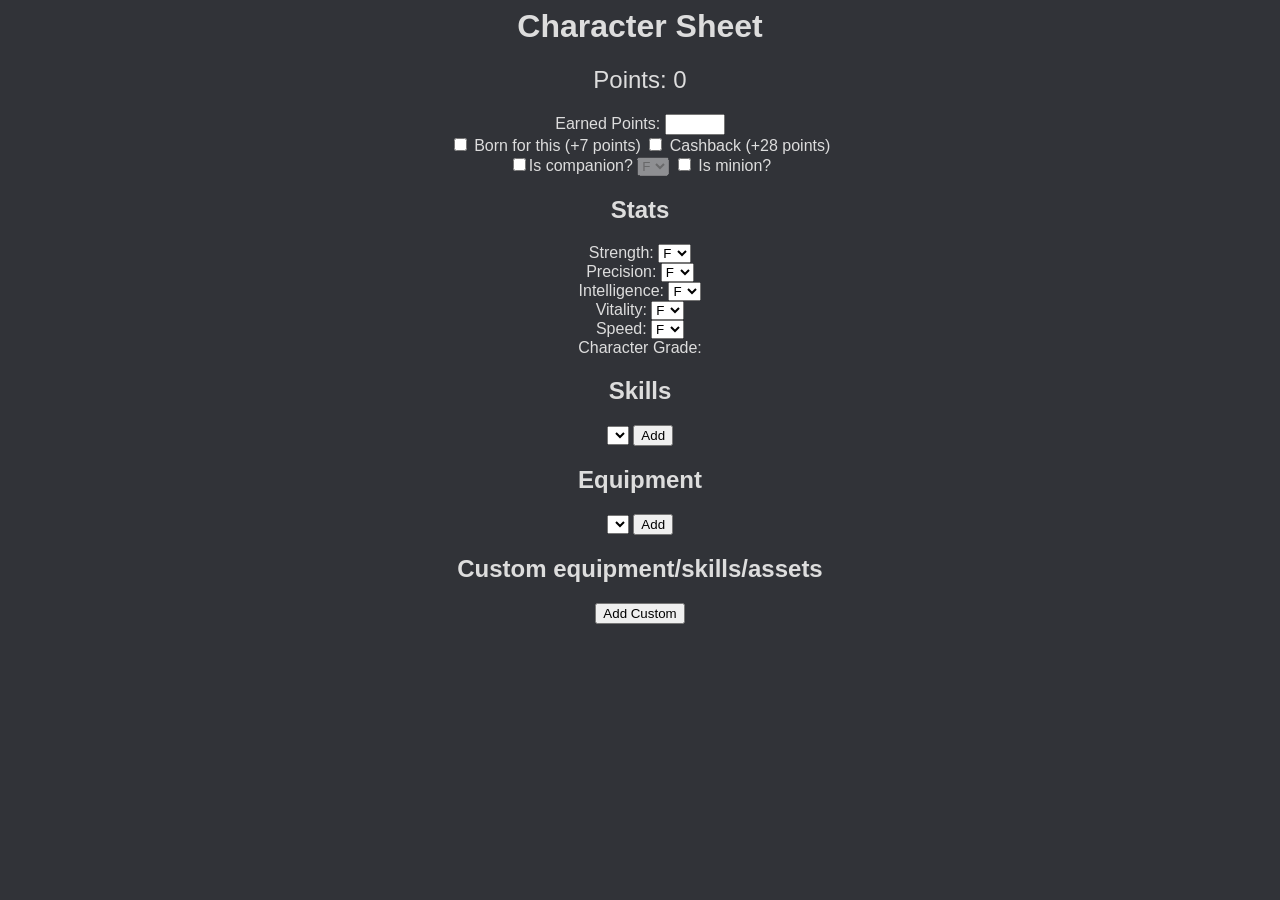
<file: index.html>
<html><head>
    <link rel="stylesheet" type="text/css" href="styles.css">
</head>
<body>
    <!--<div id="bannerimage"></div>-->
    <h1>Character Sheet</h1>
    <div id="points">Points: <span id="point-value">0</span></div>
    <div>
        <label for="earned-points">Earned Points:</label>
        <input type="number" id="earned-points" name="earned-points">
        <br>
        <input type="checkbox" id="born-for-this" name="born-for-this">
        <label for="born-for-this">Born for this (+7 points)</label>
        <input type="checkbox" id="cashback" name="cashback">
        <label for="cashback">Cashback (+28 points)</label>
        <div>
            <label><input type="checkbox" id="companion">Is companion?</label>
            <select id="companion-grade" disabled>
                <option value="-35" selected>F</option>
                <option value="0">E</option>
                <option value="35">D</option>
                <option value="70">C</option>
                <option value="105">B</option>
                <option value="140">A</option>
                <option value="175">S</option>
            </select>
            <input type="checkbox" id="minion" name="minion">
            <label for="minion">Is minion?</label>
        </div>
    </div>
    <div id="stats">
        <h2>Stats</h2>
        <div>Strength: <select id="strength" class="stat-grade"><option value="-14">H</option><option value="-7">G</option><option value="0" selected="">F</option><option value="7">E</option><option value="14">D</option><option value="21">C</option><option value="28">B</option><option value="35">A</option><option value="42">S</option></select></div>
        <div>Precision: <select id="precision" class="stat-grade"><option value="-14">H</option><option value="-7">G</option><option value="0" selected="">F</option><option value="7">E</option><option value="14">D</option><option value="21">C</option><option value="28">B</option><option value="35">A</option><option value="42">S</option></select></div>
        <div>Intelligence: <select id="intelligence" class="stat-grade"><option value="-14">H</option><option value="-7">G</option><option value="0" selected="">F</option><option value="7">E</option><option value="14">D</option><option value="21">C</option><option value="28">B</option><option value="35">A</option><option value="42">S</option></select></div>
        <div>Vitality: <select id="vitality" class="stat-grade"><option value="-14">H</option><option value="-7">G</option><option value="0" selected="">F</option><option value="7">E</option><option value="14">D</option><option value="21">C</option><option value="28">B</option><option value="35">A</option><option value="42">S</option></select></div>
        <div>Speed: <select id="speed" class="stat-grade"><option value="-14">H</option><option value="-7">G</option><option value="0" selected="">F</option><option value="7">E</option><option value="14">D</option><option value="21">C</option><option value="28">B</option><option value="35">A</option><option value="42">S</option></select></div>
        <div>Character Grade: <span id="hidden-character-grade"></span></div>
        <input type="hidden" id="chgrade" name="chgrade">
        <input type="hidden" id="magic" name="magic">
        <input type="hidden" id="fight" name="fight">
        <input type="hidden" id="null" value="48">
    </div>
    <div id="skills">
        <h2>Skills</h2>
        <select id="skill-select"></select>
        <button id="add-skill">Add</button>
        <div id="skill-list"></div>
    </div>
    <div id="fighting-style-container" class="fighting-style-container"></div>
    <div id="fighting-style-container2" class="fighting-style-container2"></div>
    <div id="equipment">
        <h2>Equipment</h2>
        <select id="equipment-select"></select>
        <button id="add-equipment">Add</button>
        <div id="equipment-list"></div>
    </div>
    <div id="custom">
        <h2>Custom equipment/skills/assets</h2>
        <button id="add-custom">Add Custom</button>
    </div>
    <script src="jquery.min.js"></script>
    <script src="script.js"></script>



</body></html>
</file>
<file: styles.css>
body {
    background-color: #313338;
    color: #ddd;
    font-family: Arial, sans-serif;
    text-align: center;
}

#points {
    font-size: 1.5em;
    margin-bottom: 20px;
}

input[type="number"] {
    width: 60px;
}

#bannerimage {
    width: 100%;
    background-image: url(https://www.rpnation.com/data/avatars/l/93/93653.jpg?1635370928);
    height: 405px;
    background-color: purple;
    background-position: center;
}

.remove-button {
    background-color: #ab0000;
    border: none;
    color: white;
    padding: 5px 10px;
    cursor: pointer;
}
.remove-button:hover {
    background-color: #4c0000;
}

.skill-list {
    margin-bottom: 20px; /* Add space below the skill list */
}
.fighting-style-header {
    margin-top: 20px; /* Add space above each fighting style header */
}
</file>
